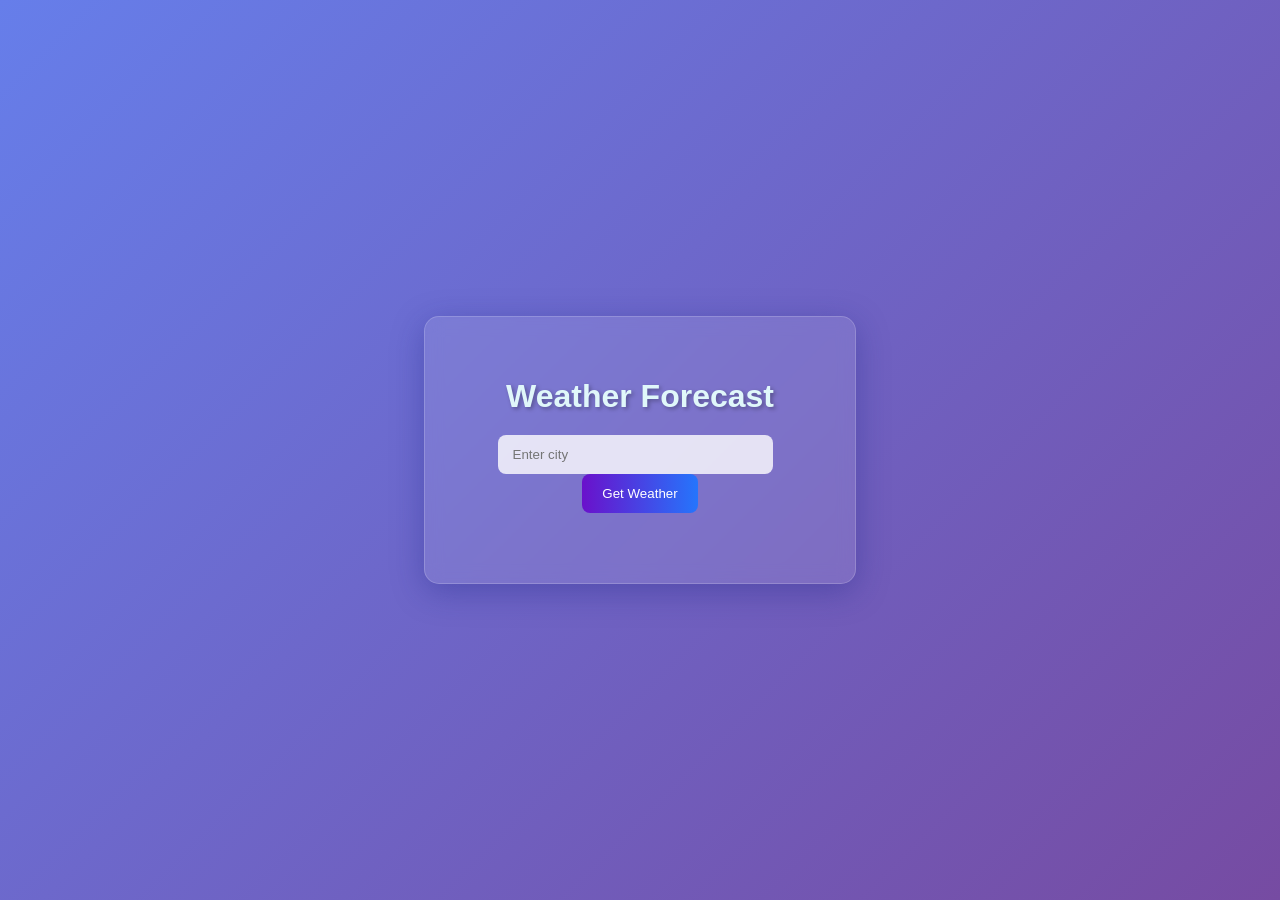
<file: index.html>
<!DOCTYPE html>
<html lang="en">
<head>
    <meta charset="UTF-8">
    <meta name="viewport" content="width=device-width, initial-scale=1.0">
    <title>Weather App</title>
    <link rel="stylesheet" href="style.css">
</head>
<body>
    <div class="container">
        <h1>Weather Forecast</h1>
        <input type="text" id="city-input" placeholder="Enter city">
        <button onclick="getWeather()">Get Weather</button>
        <div id="weather-info"></div>
        <div id="error-message" class="error-message"></div>
    </div>
    <script src="script.js"></script>
</body>
</html>
</file>
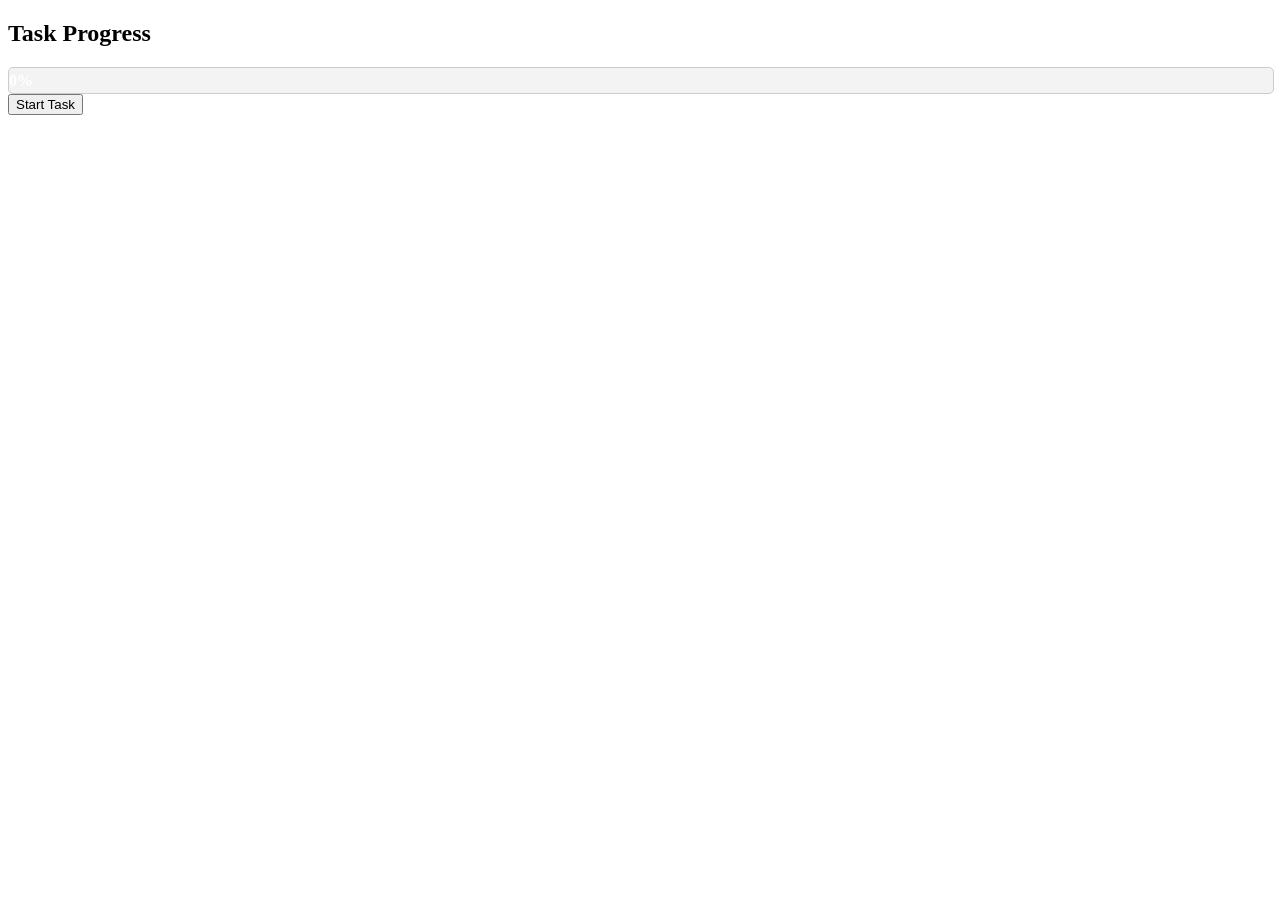
<file: prog.html>
<!DOCTYPE html>
<html lang="en">
<head>
    <meta charset="UTF-8">
    <meta name="viewport" content="width=device-width, initial-scale=1.0">
    <title>Progress Bar</title>
    <style>
        .progress-container {
            width: 100%;
            background-color: #f3f3f3;
            border-radius: 5px;
            overflow: hidden;
            height: 25px;
            border: 1px solid #ccc;
        }

        .progress-bar {
            width: 0%;
            height: 100%;
            background-color: #4caf50;
            text-align: center;
            line-height: 25px;
            color: white;
            font-weight: bold;
            transition: width 0.4s ease-in-out;
        }
    </style>
</head>
<body>

    <h2>Task Progress</h2>
    <div class="progress-container">
        <div class="progress-bar" id="progressBar">0%</div>
    </div>
    <button onclick="startProgress()">Start Task</button>

    <script>
        function startProgress() {
            let progress = 0;
            let progressBar = document.getElementById("progressBar");

            let interval = setInterval(() => {
                if (progress >= 100) {
                    clearInterval(interval);
                } else {
                    progress += 10;
                    progressBar.style.width = progress + "%";
                    progressBar.innerHTML = progress + "%";
                }
            }, 1000);
        }
    </script>

</body>
</html>
</file>
<file: style.css>
body {
  font-family: 'Arial', sans-serif;
  margin: 0;
  display: flex;
  justify-content: center;
  align-items: center;
  min-height: 100vh;
  background: linear-gradient(135deg, #667eea, #764ba2);
  color: #fff;
  text-align: center;
}

.container {
  background: rgba(255, 255, 255, 0.1);
  padding: 40px;
  border-radius: 15px;
  box-shadow: 0 8px 32px 0 rgba(31, 38, 135, 0.37);
  backdrop-filter: blur(8.5px);
  -webkit-backdrop-filter: blur(8.5px);
  border: 1px solid rgba(255, 255, 255, 0.18);
  width: 350px;
}

h1 {
  margin-bottom: 20px;
  color: #e0f7fa;
  text-shadow: 2px 2px 4px rgba(0, 0, 0, 0.3);
}

input[type="text"] {
  padding: 12px 15px;
  border: none;
  border-radius: 8px;
  width: 70%;
  margin-right: 10px;
  background-color: rgba(255, 255, 255, 0.8);
  color: #333;
  outline: none;
}

button {
  padding: 12px 20px;
  border: none;
  border-radius: 8px;
  background: linear-gradient(to right, #6a11cb, #2575fc);
  color: #fff;
  cursor: pointer;
  transition: transform 0.2s ease;
}

button:hover {
  transform: scale(1.05);
}

#weather-info {
  margin-top: 30px;
  font-size: 18px;
  line-height: 1.6;
}

#weather-info p {
  margin: 10px 0;
}

.error-message {
  color: #ff6666;
  margin-top: 10px;
}
</file>
